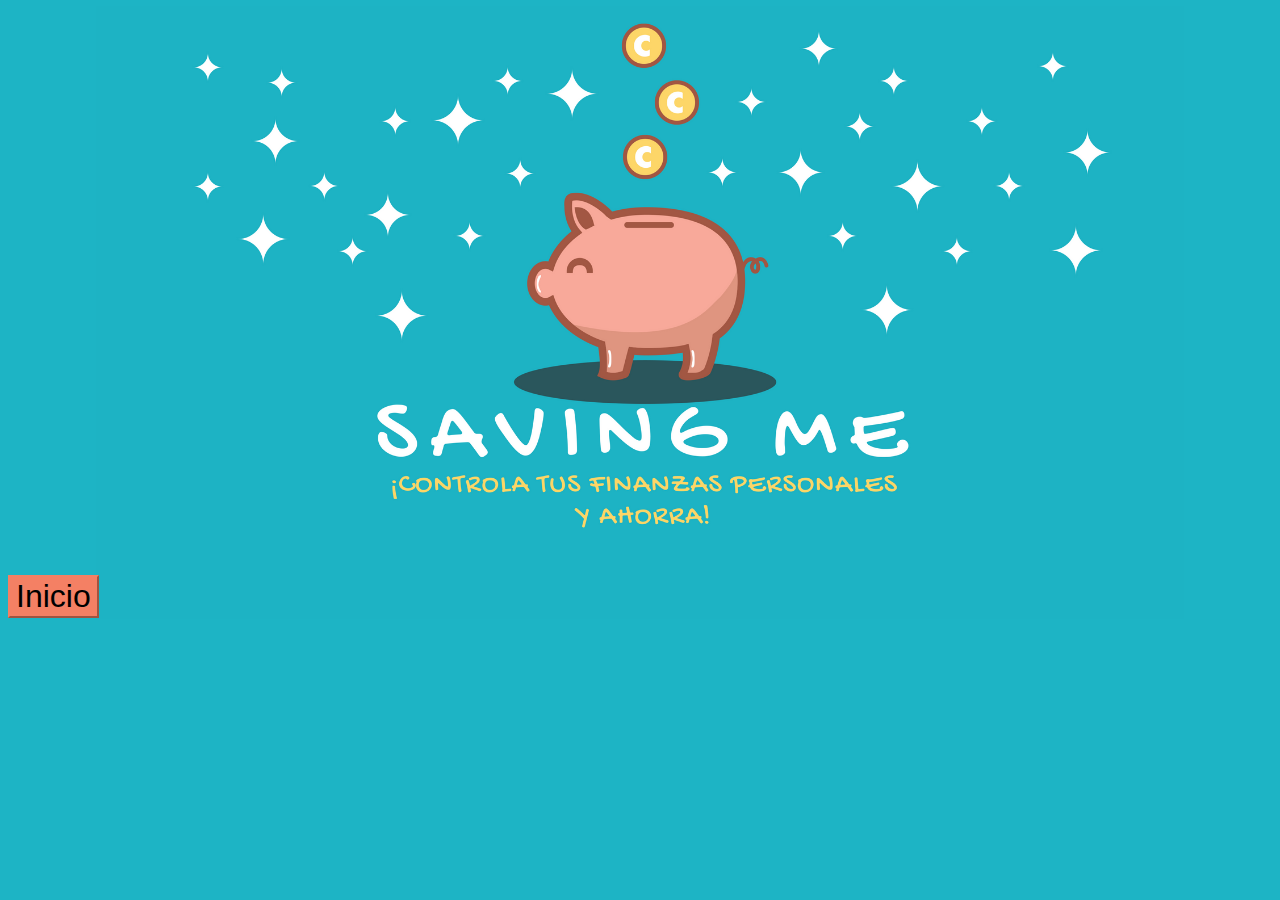
<file: index.html>
<!doctype html>
<html lang="es">
  <head>
    <!-- Required meta tags -->
    <meta charset="utf-8">
    <meta name="viewport" content="width=device-width, initial-scale=1, shrink-to-fit=no">

    <!-- Bootstrap CSS -->
    <link rel="stylesheet" href="https://stackpath.bootstrapcdn.com/bootstrap/4.1.3/css/bootstrap.min.css" integrity="sha384-MCw98/SFnGE8fJT3GXwEOngsV7Zt27NXFoaoApmYm81iuXoPkFOJwJ8ERdknLPMO" crossorigin="anonymous">
    <link rel="stylesheet" href="estilos.css">
    <link rel="shortcut icon" type="image/png" href="https://image.flaticon.com/icons/png/512/476/476243.png">
    <link href="https://fonts.googleapis.com/css?family=Jua" rel="stylesheet">
    <title>Saving me</title>
  </head>

  <body class="bodyindex">
    <div class="col-4 offset-4 divpig">
      <div class="row"></div>
      <a href="2.html">                
        <button type="button" class="col-12 btn btn-primary btn-lg btninicio">Inicio</button>
      </a>
    </div>
    <!-- Optional JavaScript -->
    <!-- jQuery first, then Popper.js, then Bootstrap JS -->
    <script src="https://code.jquery.com/jquery-3.3.1.slim.min.js" integrity="sha384-q8i/X+965DzO0rT7abK41JStQIAqVgRVzpbzo5smXKp4YfRvH+8abtTE1Pi6jizo" crossorigin="anonymous"></script>
    <script src="https://cdnjs.cloudflare.com/ajax/libs/popper.js/1.14.3/umd/popper.min.js" integrity="sha384-ZMP7rVo3mIykV+2+9J3UJ46jBk0WLaUAdn689aCwoqbBJiSnjAK/l8WvCWPIPm49" crossorigin="anonymous"></script>
    <script src="https://stackpath.bootstrapcdn.com/bootstrap/4.1.3/js/bootstrap.min.js" integrity="sha384-ChfqqxuZUCnJSK3+MXmPNIyE6ZbWh2IMqE241rYiqJxyMiZ6OW/JmZQ5stwEULTy" crossorigin="anonymous"></script>
    <script src="main.js"></script>
   </body>
</html>
</file>
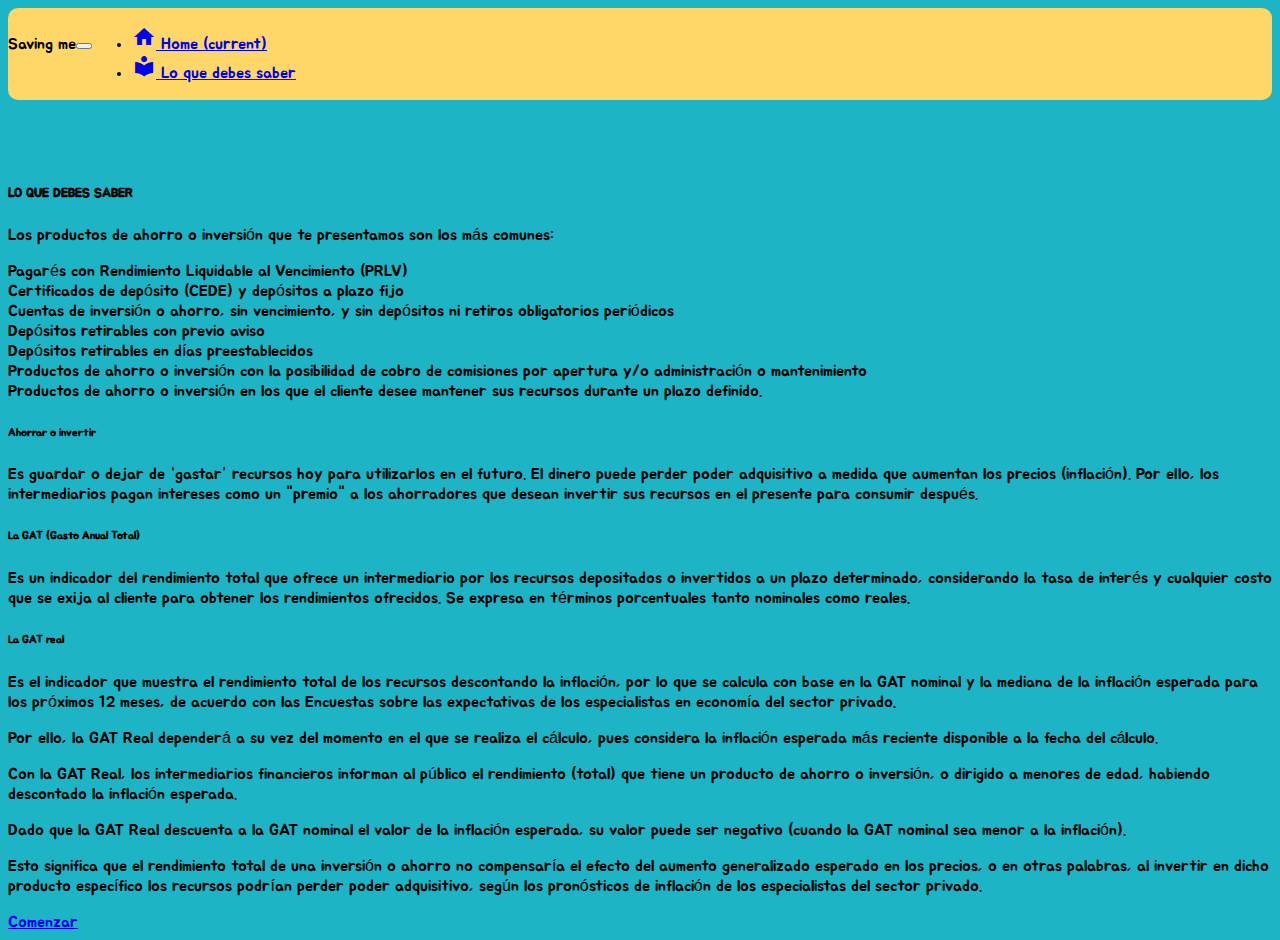
<file: conceptos.html>
<!doctype html>
<html lang="en">
  <head>
    <!-- Required meta tags -->
    <meta charset="utf-8">
    <meta name="viewport" content="width=device-width, initial-scale=1, shrink-to-fit=no">

    <!-- Bootstrap CSS -->
    <link rel="stylesheet" href="https://stackpath.bootstrapcdn.com/bootstrap/4.1.3/css/bootstrap.min.css" integrity="sha384-MCw98/SFnGE8fJT3GXwEOngsV7Zt27NXFoaoApmYm81iuXoPkFOJwJ8ERdknLPMO" crossorigin="anonymous">
    <link rel="stylesheet" href="estilos.css">
    <link rel="shortcut icon" type="image/png" href="https://image.flaticon.com/icons/png/512/476/476243.png">
    <link href="https://fonts.googleapis.com/css?family=Jua" rel="stylesheet">
    <link href="https://fonts.googleapis.com/icon?family=Material+Icons" rel="stylesheet">
    <title>Conceptos</title>
    <body class="bodyconceptos col col-12">
        <header>                
            <nav class="navbar navbar-expand-lg navbar-light navbar3">
            <a class="navbar-brand h2sm">Saving me</a>
            <button class="navbar-toggler" type="button" data-toggle="collapse" data-target="#navbarNavDropdown" aria-controls="navbarNavDropdown" aria-expanded="false" aria-label="Toggle navigation">
              <span class="navbar-toggler-icon"></span>
            </button>
            <div class="collapse navbar-collapse" id="navbarNavDropdown">
              <ul class="navbar-nav">
                <li class="nav-item active">
                    <a class="nav-link" href="index.html">
                        <i class="material-icons"> home</i> 
                        Home <span class="sr-only">(current)</span></a>
                </li>
                <li class="nav-item">
                  <a class="nav-link" href="conceptos.html">
                    <i class="material-icons">local_library</i>  
                    Lo que debes saber</a>
                </li>
              </ul>
            </div>
    </nav>

        </header>
        <main class=" maincp col col-lg-10 offset-lg-1 col-md-12">
            <div class="row"></div>
            <div class="card col-lg-10 offset-lg-1 col-md-12">
                <div class="card-body">
                  <h5 class="card-title">LO QUE DEBES SABER</h5>
                  <p class="card-text"></p>
                  <p class="card-text">Los productos de ahorro o inversión que te presentamos son los más comunes:</p>
                  <p>
                      <li>Pagarés con Rendimiento Liquidable al Vencimiento (PRLV)</li>
                      <li>Certificados de depósito (CEDE) y depósitos a plazo fijo</li>
                      <li>Cuentas de inversión o ahorro, sin vencimiento, y sin depósitos ni retiros obligatorios periódicos</li>
                      <li>Depósitos retirables con previo aviso</li>
                      <li>Depósitos retirables en días preestablecidos</li>
                      <li>Productos de ahorro o inversión con la posibilidad de cobro de comisiones por apertura y/o administración o mantenimiento</li>
                      <li>Productos de ahorro o inversión en los que el cliente desee mantener sus recursos durante un plazo definido.</li>
                  </p>
                  <h6 class="card-subtitle mb-2 text-muted">Ahorrar o invertir</h6>
                  <p class="card-text">Es guardar o dejar de “gastar” recursos hoy para utilizarlos en el futuro. El dinero puede perder poder adquisitivo a medida que aumentan los precios (inflación). Por ello, los intermediarios pagan intereses como un "premio" a los ahorradores que desean invertir sus recursos en el presente para consumir después.</p>
                  <h6 class="card-subtitle mb-2 text-muted">La GAT (Gasto Anual Total)</h6>
                  <p class="card-text">Es un indicador del rendimiento total que ofrece un intermediario por los recursos depositados o invertidos a un plazo determinado, considerando la tasa de interés y cualquier costo que se exija al cliente para obtener los rendimientos ofrecidos. Se expresa en términos porcentuales tanto nominales como reales.</p>
                  <h6 class="card-subtitle mb-2 text-muted">La GAT real</h6>
                  <p class="card-text">Es el indicador que muestra el rendimiento total de los recursos descontando la inflación, por lo que se calcula con base en la GAT nominal y la mediana de la inflación esperada para los próximos 12 meses, de acuerdo con las Encuestas sobre las expectativas de los especialistas en economía del sector privado.</p>
                  <p class="card-text">Por ello, la GAT Real dependerá a su vez del momento en el que se realiza el cálculo, pues considera la inflación esperada más reciente disponible a la fecha del cálculo.</p>
                  <p class="card-text">Con la GAT Real, los intermediarios financieros informan al público el rendimiento (total) que tiene un producto de ahorro o inversión, o dirigido a menores de edad, habiendo descontado la inflación esperada. </p>
                  <p class="card-text">Dado que la GAT Real descuenta a la GAT nominal el valor de la inflación esperada, su valor puede ser negativo (cuando la GAT nominal sea menor a la inflación). </p>
                  <p class="card-text">Esto significa que el rendimiento total de una inversión o ahorro no compensaría el efecto del aumento generalizado esperado en los precios, o en otras palabras, al invertir en dicho producto específico los recursos podrían perder poder adquisitivo, según los pronósticos de inflación de los especialistas del sector privado.</p>
                  <a href="2.html" class="card-link">Comenzar</a>
                </div>
            </div>   
        </main>
    <!-- Optional JavaScript -->
    <!-- jQuery first, then Popper.js, then Bootstrap JS -->
    <script src="https://code.jquery.com/jquery-3.3.1.slim.min.js" integrity="sha384-q8i/X+965DzO0rT7abK41JStQIAqVgRVzpbzo5smXKp4YfRvH+8abtTE1Pi6jizo" crossorigin="anonymous"></script>
    <script src="https://cdnjs.cloudflare.com/ajax/libs/popper.js/1.14.3/umd/popper.min.js" integrity="sha384-ZMP7rVo3mIykV+2+9J3UJ46jBk0WLaUAdn689aCwoqbBJiSnjAK/l8WvCWPIPm49" crossorigin="anonymous"></script>
    <script src="https://stackpath.bootstrapcdn.com/bootstrap/4.1.3/js/bootstrap.min.js" integrity="sha384-ChfqqxuZUCnJSK3+MXmPNIyE6ZbWh2IMqE241rYiqJxyMiZ6OW/JmZQ5stwEULTy" crossorigin="anonymous"></script>
    <script src="main.js"></script>
   </body>
</html>
</file>
<file: estilos.css>
.bodyindex{
    display: flex;
    background-image: url(inicio.png);
    background-position-x: 50%;
    background-position-y: 50%;
    background-size: 85%;
    background-repeat: no-repeat;
    background-color:#1db4c5;  
    font-family: 'Jua', sans-serif;
}
.btninicio{
    background-color: #f48064;
    border-color: #f48064;
    align-items: center;
    font-size: 200%;
}

.body2{
    display: flex;
    background-image: url(savingme.png);
    background-size: 100%;
    background-repeat: no-repeat;
    background-color:#1db4c5;
    font-family: 'Jua', sans-serif;
}
.bodyconceptos{
    display: flex;
    flex-direction: column;
    background-color:#1db4c5;
    font-family: 'Jua', sans-serif;
}

.maincp{
    padding-top: 5%
}


.divpig{
    display: flex;
    flex-direction: column;
    align-items: center;
    justify-content: flex-end;
    padding: 0%;
    margin-top: 15%;
    height: 420px;
}
.divp2{
    display: flex;
    flex-direction: column;
    align-items: center;
    justify-content: center;
    padding: 0%;
    margin-top: 19%;
}
.divp3{
    display: none;
    align-items: center;
    justify-content: center;
    padding: 0%;
    height: 100%;
    margin-top: 0%;
}
.divres{
    padding-top: 8%
}

.hola{
    display: none;
}

.divbtn{
    text-align: center
}

.formdatos{
    background-color: #fed768;
    padding: 30px;
    border-radius: 20px;
}
.btndatos{
    background-color: #f48064;
    border-color: #f48064;
    align-items: center;
    font-size: 130%;
}
.btndatosr{
    background-color: #f48064;
    border-color: #f48064;
    align-items: center;
    font-size: 100%;
}

.divingresos{
    display: none;
    flex-direction: column;
    align-content: space-between;
    background-color: #fed768;
    padding: 30px;
    border-radius: 20px;
    width: 90%;

}
.diveseDestino{
    display: none;
    flex-direction: column;
    align-content: space-between;
    background-color: #fed768;
    padding: 30px;
    border-radius: 20px;
    width: 90%;
}

.header3{
}

.main3{
    border: solid yellow;
    height: 500px;
}
.navbar3{
    background-color: #fed768;
    border-radius: 10px;
    display: flex;
    align-items: baseline;
    padding-top: 1px;
    padding-bottom: 1px;
}
.pr{
    display: flex;
    border: solid green;
    justify-content: center;
    align-items: baseline
}

.h2sm{
    margin-bottom: 0%
}
.home{
    display: flex;
    padding: 0%;
    justify-content: center;
    text-align: center;
}

.card-res{
    border-radius: 10px;
    border:solid 2px #f48064;
    background-color: #fffceb;
    display:none;
}

.msjerespuesta{
    background:rgb(252, 163, 163);
    border-radius: 5px;
    text-align: center;
}
.azul{
    width: 100%;
    color: blue;
    display: flex;
    justify-content: center;
    height: 20px;
    padding: 10px;
}
</file>
